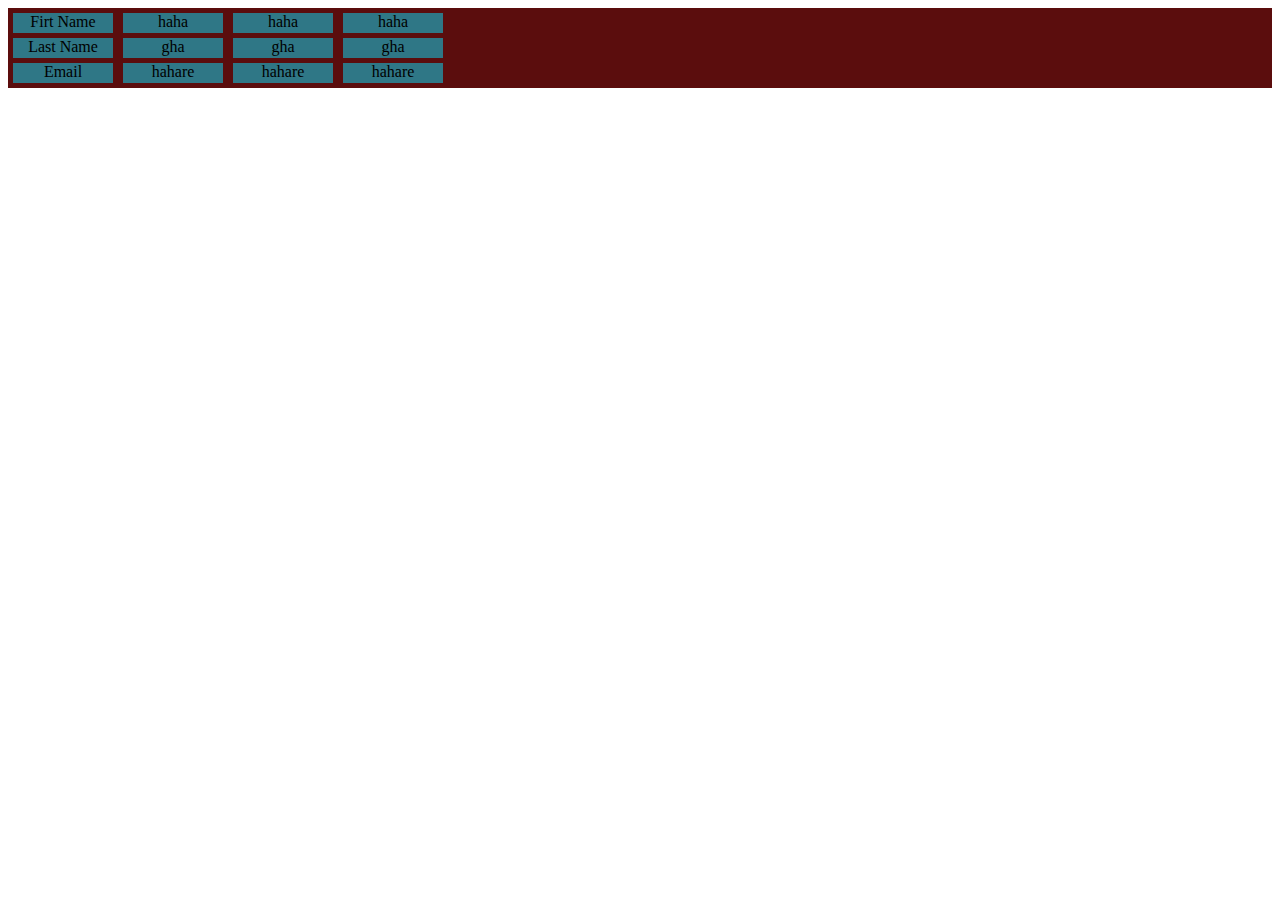
<file: templates/ts.html>
<!DOCTYPE html>
<html lang="en">
<head>
  <meta charset="UTF-8">
  <title>Title</title>
</head>
<style>
  .table{
    display: flex;
  }
  .row{
    background-color: #2f7786;
    width: 100px;
    height: 20px;
    text-align: center;
    margin: 5px;
  }
</style>
<body>
<div style="background-color: #5b0d0d" class="table">
  <div>
  <div class="row">
   Firt Name
 </div>
  <div class="row">
    Last Name
  </div>
<div class="row">
  Email
</div>
  </div>
  <div>
  <div class="row">
   haha
 </div>
  <div class="row">
  gha
  </div>
<div class="row">
  hahare
</div>
  </div>
  <div>
  <div class="row">
   haha
 </div>
  <div class="row">
  gha
  </div>
<div class="row">
  hahare
</div>
  </div>
  <div>
  <div class="row">
   haha
 </div>
  <div class="row">
  gha
  </div>
<div class="row">
  hahare
</div>
  </div>
</div>

</body>
</html>
</file>
